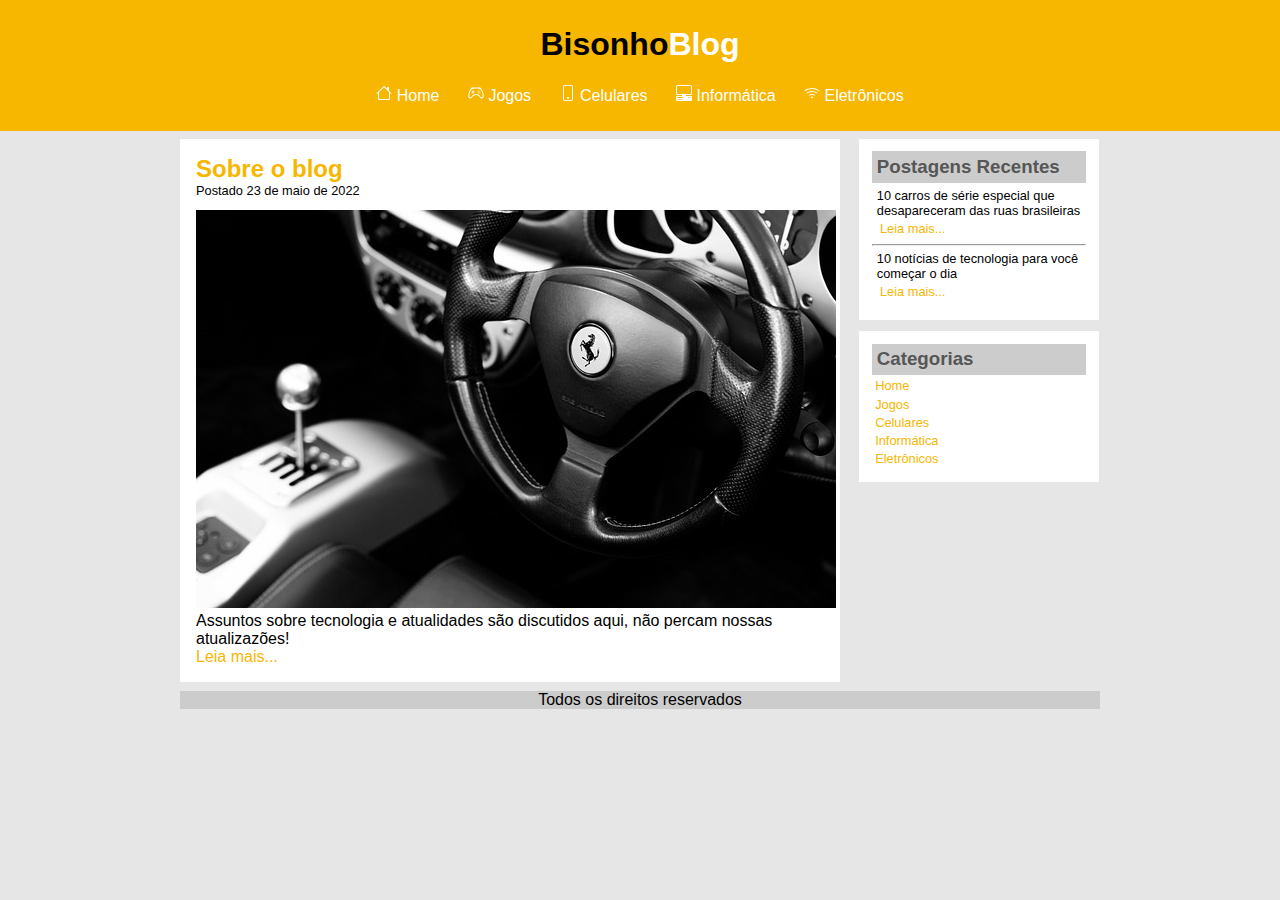
<file: index.html>
<!DOCTYPE html>
<html lang="en">
<head>
    <meta charset="UTF-8">
    <meta http-equiv="X-UA-Compatible" content="IE=edge">
    <meta name="viewport" content="width=device-width, initial-scale=1.0">
    <link rel="stylesheet" href="./css/style.css">
    <title>BisonhoBlog</title>
</head>
<body>
    <!-- CABEÇALHO DO SITE -->
    <header id="area-cabecalho">
        <div id="area-logo">
            <h1 class="logo">Bisonho<span class="logo-branco">Blog</span> </h1>
        </div>
        <!-- NAVEGAÇÃO DO MENU CABEÇALHO -->
  <nav id="area-menu">
    <a href="./index.html"> <svg xmlns="http://www.w3.org/2000/svg" width="16" height="16" fill="currentColor" class="bi bi-house" viewBox="0 0 16 16">
        <path d="M8.707 1.5a1 1 0 0 0-1.414 0L.646 8.146a.5.5 0 0 0 .708.708L2 8.207V13.5A1.5 1.5 0 0 0 3.5 15h9a1.5 1.5 0 0 0 1.5-1.5V8.207l.646.647a.5.5 0 0 0 .708-.708L13 5.793V2.5a.5.5 0 0 0-.5-.5h-1a.5.5 0 0 0-.5.5v1.293L8.707 1.5ZM13 7.207V13.5a.5.5 0 0 1-.5.5h-9a.5.5 0 0 1-.5-.5V7.207l5-5 5 5Z"/>
      </svg> Home
    </a>
    <a href="./jogos.html"> <svg xmlns="http://www.w3.org/2000/svg" width="16" height="16" fill="currentColor" class="bi bi-controller" viewBox="0 0 16 16">
        <path d="M11.5 6.027a.5.5 0 1 1-1 0 .5.5 0 0 1 1 0zm-1.5 1.5a.5.5 0 1 0 0-1 .5.5 0 0 0 0 1zm2.5-.5a.5.5 0 1 1-1 0 .5.5 0 0 1 1 0zm-1.5 1.5a.5.5 0 1 0 0-1 .5.5 0 0 0 0 1zm-6.5-3h1v1h1v1h-1v1h-1v-1h-1v-1h1v-1z"/>
        <path d="M3.051 3.26a.5.5 0 0 1 .354-.613l1.932-.518a.5.5 0 0 1 .62.39c.655-.079 1.35-.117 2.043-.117.72 0 1.443.041 2.12.126a.5.5 0 0 1 .622-.399l1.932.518a.5.5 0 0 1 .306.729c.14.09.266.19.373.297.408.408.78 1.05 1.095 1.772.32.733.599 1.591.805 2.466.206.875.34 1.78.364 2.606.024.816-.059 1.602-.328 2.21a1.42 1.42 0 0 1-1.445.83c-.636-.067-1.115-.394-1.513-.773-.245-.232-.496-.526-.739-.808-.126-.148-.25-.292-.368-.423-.728-.804-1.597-1.527-3.224-1.527-1.627 0-2.496.723-3.224 1.527-.119.131-.242.275-.368.423-.243.282-.494.575-.739.808-.398.38-.877.706-1.513.773a1.42 1.42 0 0 1-1.445-.83c-.27-.608-.352-1.395-.329-2.21.024-.826.16-1.73.365-2.606.206-.875.486-1.733.805-2.466.315-.722.687-1.364 1.094-1.772a2.34 2.34 0 0 1 .433-.335.504.504 0 0 1-.028-.079zm2.036.412c-.877.185-1.469.443-1.733.708-.276.276-.587.783-.885 1.465a13.748 13.748 0 0 0-.748 2.295 12.351 12.351 0 0 0-.339 2.406c-.022.755.062 1.368.243 1.776a.42.42 0 0 0 .426.24c.327-.034.61-.199.929-.502.212-.202.4-.423.615-.674.133-.156.276-.323.44-.504C4.861 9.969 5.978 9.027 8 9.027s3.139.942 3.965 1.855c.164.181.307.348.44.504.214.251.403.472.615.674.318.303.601.468.929.503a.42.42 0 0 0 .426-.241c.18-.408.265-1.02.243-1.776a12.354 12.354 0 0 0-.339-2.406 13.753 13.753 0 0 0-.748-2.295c-.298-.682-.61-1.19-.885-1.465-.264-.265-.856-.523-1.733-.708-.85-.179-1.877-.27-2.913-.27-1.036 0-2.063.091-2.913.27z"/>
      </svg> Jogos
    </a>
    <a href="./celulares.html"> <svg xmlns="http://www.w3.org/2000/svg" width="16" height="16" fill="currentColor" class="bi bi-phone" viewBox="0 0 16 16">
        <path d="M11 1a1 1 0 0 1 1 1v12a1 1 0 0 1-1 1H5a1 1 0 0 1-1-1V2a1 1 0 0 1 1-1h6zM5 0a2 2 0 0 0-2 2v12a2 2 0 0 0 2 2h6a2 2 0 0 0 2-2V2a2 2 0 0 0-2-2H5z"/>
        <path d="M8 14a1 1 0 1 0 0-2 1 1 0 0 0 0 2z"/>
      </svg> Celulares
    </a>
    <a href="./informatica.html"> <svg xmlns="http://www.w3.org/2000/svg" width="16" height="16" fill="currentColor" class="bi bi-pc-display-horizontal" viewBox="0 0 16 16">
        <path d="M1.5 0A1.5 1.5 0 0 0 0 1.5v7A1.5 1.5 0 0 0 1.5 10H6v1H1a1 1 0 0 0-1 1v3a1 1 0 0 0 1 1h14a1 1 0 0 0 1-1v-3a1 1 0 0 0-1-1h-5v-1h4.5A1.5 1.5 0 0 0 16 8.5v-7A1.5 1.5 0 0 0 14.5 0h-13Zm0 1h13a.5.5 0 0 1 .5.5v7a.5.5 0 0 1-.5.5h-13a.5.5 0 0 1-.5-.5v-7a.5.5 0 0 1 .5-.5ZM12 12.5a.5.5 0 1 1 1 0 .5.5 0 0 1-1 0Zm2 0a.5.5 0 1 1 1 0 .5.5 0 0 1-1 0ZM1.5 12h5a.5.5 0 0 1 0 1h-5a.5.5 0 0 1 0-1ZM1 14.25a.25.25 0 0 1 .25-.25h5.5a.25.25 0 1 1 0 .5h-5.5a.25.25 0 0 1-.25-.25Z"/>
      </svg> Informática
    </a>
    <a href="./eletronicos.html"> <svg xmlns="http://www.w3.org/2000/svg" width="16" height="16" fill="currentColor" class="bi bi-wifi" viewBox="0 0 16 16">
        <path d="M15.384 6.115a.485.485 0 0 0-.047-.736A12.444 12.444 0 0 0 8 3C5.259 3 2.723 3.882.663 5.379a.485.485 0 0 0-.048.736.518.518 0 0 0 .668.05A11.448 11.448 0 0 1 8 4c2.507 0 4.827.802 6.716 2.164.205.148.49.13.668-.049z"/>
        <path d="M13.229 8.271a.482.482 0 0 0-.063-.745A9.455 9.455 0 0 0 8 6c-1.905 0-3.68.56-5.166 1.526a.48.48 0 0 0-.063.745.525.525 0 0 0 .652.065A8.46 8.46 0 0 1 8 7a8.46 8.46 0 0 1 4.576 1.336c.206.132.48.108.653-.065zm-2.183 2.183c.226-.226.185-.605-.1-.75A6.473 6.473 0 0 0 8 9c-1.06 0-2.062.254-2.946.704-.285.145-.326.524-.1.75l.015.015c.16.16.407.19.611.09A5.478 5.478 0 0 1 8 10c.868 0 1.69.201 2.42.56.203.1.45.07.61-.091l.016-.015zM9.06 12.44c.196-.196.198-.52-.04-.66A1.99 1.99 0 0 0 8 11.5a1.99 1.99 0 0 0-1.02.28c-.238.14-.236.464-.04.66l.706.706a.5.5 0 0 0 .707 0l.707-.707z"/>
      </svg> Eletrônicos
    </a>
</nav>
    </header>
    <!-- CAIXA DO MENU PRINCIPAL -->
    <main id="area-principal">
        <section id="area-postagens">
            <article class="postagem">
                <h2 class="postagem-titulo">Sobre o blog</h2>
                <span class="postagem-data">Postado 23 de maio de 2022</span>
                <img src="./img/imagem5.jpg" alt="" class="postagem-imagem">
                <p>Assuntos sobre tecnologia e atualidades são discutidos aqui, não percam nossas atualizazões!</p>
                     <a href="https://www.techtudo.com.br/informatica/">Leia mais...</a>
            </article>
        </section>
        <!-- ASIDE - PARTE LATERAL  -->
        <aside id= "area-lateral">
            <!-- INÍCIO DO 1º ARTICLE -->
            <article class="conteudo-lateral">
                <!-- SUBTITULO CAIXA LATERAL -->
                <h3 class="conteudo-lateral-titulo">Postagens Recentes</h3>
                <!-- CAIXA DE CONTEUDO LATERAL -->
                <div class="texto-postagem-lateral">
                    <p>10 carros de série especial que desapareceram das ruas brasileiras</p>
                         <a href="https://quatrorodas.abril.com.br/noticias/10-carros-de-serie-especial-que-desapareceram-das-ruas-brasileiras/">Leia mais...</a>
                </div>
                <!-- LINHA HORIZONTAL -->
                <hr>
                <!-- SEGUNDA CAIXA DE CONTEUDO LATERAL -->
                <div class="texto-postagem-lateral">
                    <p>10 notícias de tecnologia para você começar o dia</p>
                         <a href="https://www.tecmundo.com.br/internet/254230-10-noticias-tecnologia-voce-comecar-dia-11-11.htm">Leia mais...</a>
            </article>
            <!-- FIM DO 1º ARTICLE -->

            <!-- INÍCIO DO 2º ARTICLE -->
        <article class="conteudo-lateral">
            <h3 class="conteudo-lateral-titulo">Categorias</h3>
            <nav class="navegacao-lateral">
                <a href="./index.html"> Home</a>
                <a href="./jogos.html">Jogos</a>
                <a href="./celulares.html">Celulares</a>
                <a href="./informatica.html">Informática</a>
                <a href="./eletronicos.html">Eletrônicos</a>
            </nav> 
        </article>
        <!-- FIM DO 2º ARTICLE -->

        </aside>
        <!-- FIM DO ASIDE - PARTE LATERAL -->

    </main>
    <!-- FIM DO MAIN -->

    <!-- INÍCIO DO FOOTER -->
    <footer>
        <p>Todos os direitos reservados</p>
    </footer>
    <!-- FIM DO FOOTER -->

</body>
<!-- FIM DO BODY -->
</html>
<!-- FIM DO HTML RAIZ -->
</file>
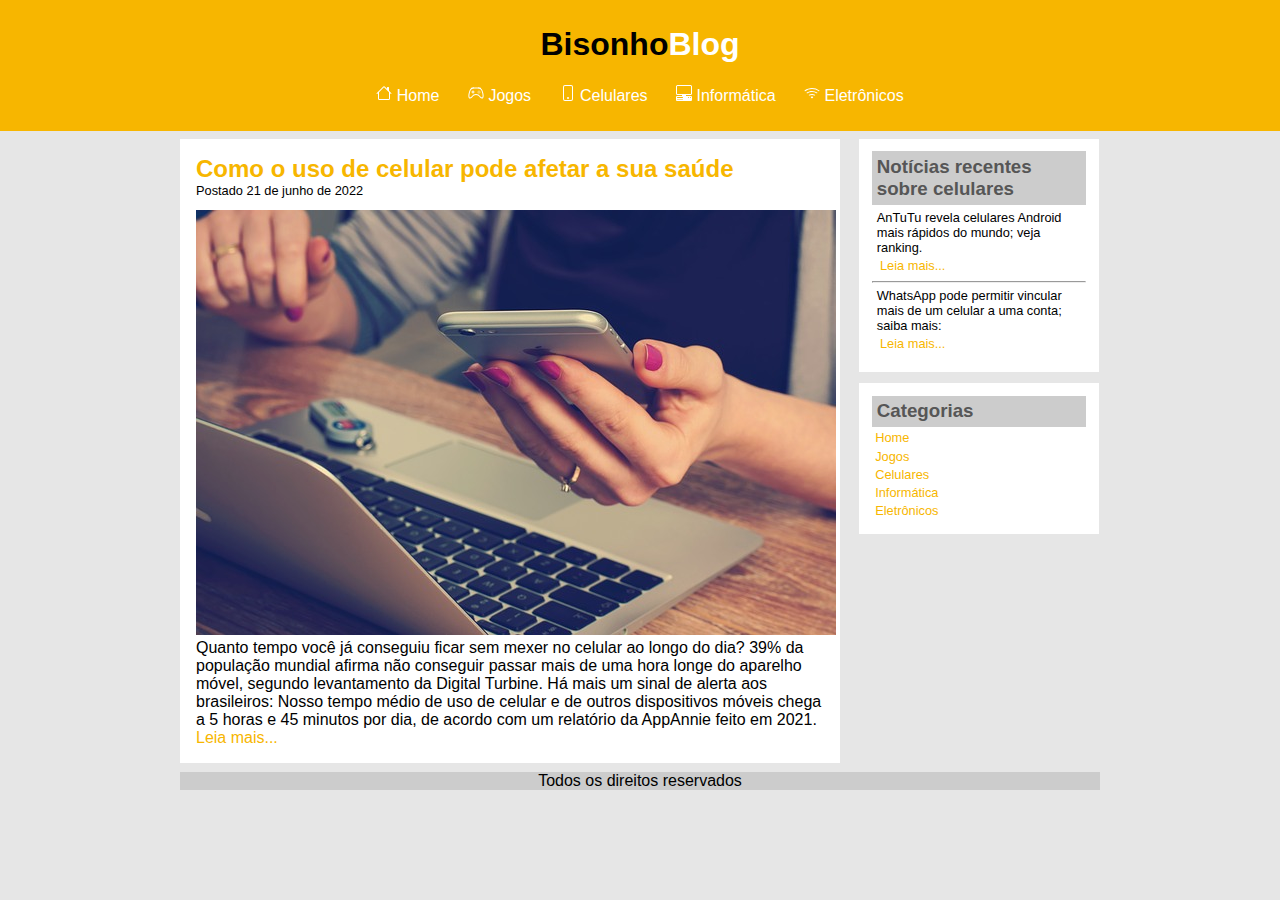
<file: celulares.html>
<!DOCTYPE html>
<html lang="en">
<head>
    <meta charset="UTF-8">
    <meta http-equiv="X-UA-Compatible" content="IE=edge">
    <meta name="viewport" content="width=device-width, initial-scale=1.0">
    <link rel="stylesheet" href="./css/style.css">
    <title>BisonhoBlog-Celulares</title>
</head>
<body>
    <!-- CABEÇALHO DO SITE -->
    <header id="area-cabecalho">
        <div id="area-logo">
            <h1 class="logo">Bisonho<span class="logo-branco">Blog</span> </h1>
        </div>
        <!-- NAVEGAÇÃO DO MENU CABEÇALHO -->
  <nav id="area-menu">
    <a href="./index.html"> <svg xmlns="http://www.w3.org/2000/svg" width="16" height="16" fill="currentColor" class="bi bi-house" viewBox="0 0 16 16">
        <path d="M8.707 1.5a1 1 0 0 0-1.414 0L.646 8.146a.5.5 0 0 0 .708.708L2 8.207V13.5A1.5 1.5 0 0 0 3.5 15h9a1.5 1.5 0 0 0 1.5-1.5V8.207l.646.647a.5.5 0 0 0 .708-.708L13 5.793V2.5a.5.5 0 0 0-.5-.5h-1a.5.5 0 0 0-.5.5v1.293L8.707 1.5ZM13 7.207V13.5a.5.5 0 0 1-.5.5h-9a.5.5 0 0 1-.5-.5V7.207l5-5 5 5Z"/>
      </svg> Home
    </a>
    <a href="./jogos.html"> <svg xmlns="http://www.w3.org/2000/svg" width="16" height="16" fill="currentColor" class="bi bi-controller" viewBox="0 0 16 16">
        <path d="M11.5 6.027a.5.5 0 1 1-1 0 .5.5 0 0 1 1 0zm-1.5 1.5a.5.5 0 1 0 0-1 .5.5 0 0 0 0 1zm2.5-.5a.5.5 0 1 1-1 0 .5.5 0 0 1 1 0zm-1.5 1.5a.5.5 0 1 0 0-1 .5.5 0 0 0 0 1zm-6.5-3h1v1h1v1h-1v1h-1v-1h-1v-1h1v-1z"/>
        <path d="M3.051 3.26a.5.5 0 0 1 .354-.613l1.932-.518a.5.5 0 0 1 .62.39c.655-.079 1.35-.117 2.043-.117.72 0 1.443.041 2.12.126a.5.5 0 0 1 .622-.399l1.932.518a.5.5 0 0 1 .306.729c.14.09.266.19.373.297.408.408.78 1.05 1.095 1.772.32.733.599 1.591.805 2.466.206.875.34 1.78.364 2.606.024.816-.059 1.602-.328 2.21a1.42 1.42 0 0 1-1.445.83c-.636-.067-1.115-.394-1.513-.773-.245-.232-.496-.526-.739-.808-.126-.148-.25-.292-.368-.423-.728-.804-1.597-1.527-3.224-1.527-1.627 0-2.496.723-3.224 1.527-.119.131-.242.275-.368.423-.243.282-.494.575-.739.808-.398.38-.877.706-1.513.773a1.42 1.42 0 0 1-1.445-.83c-.27-.608-.352-1.395-.329-2.21.024-.826.16-1.73.365-2.606.206-.875.486-1.733.805-2.466.315-.722.687-1.364 1.094-1.772a2.34 2.34 0 0 1 .433-.335.504.504 0 0 1-.028-.079zm2.036.412c-.877.185-1.469.443-1.733.708-.276.276-.587.783-.885 1.465a13.748 13.748 0 0 0-.748 2.295 12.351 12.351 0 0 0-.339 2.406c-.022.755.062 1.368.243 1.776a.42.42 0 0 0 .426.24c.327-.034.61-.199.929-.502.212-.202.4-.423.615-.674.133-.156.276-.323.44-.504C4.861 9.969 5.978 9.027 8 9.027s3.139.942 3.965 1.855c.164.181.307.348.44.504.214.251.403.472.615.674.318.303.601.468.929.503a.42.42 0 0 0 .426-.241c.18-.408.265-1.02.243-1.776a12.354 12.354 0 0 0-.339-2.406 13.753 13.753 0 0 0-.748-2.295c-.298-.682-.61-1.19-.885-1.465-.264-.265-.856-.523-1.733-.708-.85-.179-1.877-.27-2.913-.27-1.036 0-2.063.091-2.913.27z"/>
      </svg> Jogos
    </a>
    <a href="./celulares.html"> <svg xmlns="http://www.w3.org/2000/svg" width="16" height="16" fill="currentColor" class="bi bi-phone" viewBox="0 0 16 16">
        <path d="M11 1a1 1 0 0 1 1 1v12a1 1 0 0 1-1 1H5a1 1 0 0 1-1-1V2a1 1 0 0 1 1-1h6zM5 0a2 2 0 0 0-2 2v12a2 2 0 0 0 2 2h6a2 2 0 0 0 2-2V2a2 2 0 0 0-2-2H5z"/>
        <path d="M8 14a1 1 0 1 0 0-2 1 1 0 0 0 0 2z"/>
      </svg> Celulares
    </a>
    <a href="./informatica.html"> <svg xmlns="http://www.w3.org/2000/svg" width="16" height="16" fill="currentColor" class="bi bi-pc-display-horizontal" viewBox="0 0 16 16">
        <path d="M1.5 0A1.5 1.5 0 0 0 0 1.5v7A1.5 1.5 0 0 0 1.5 10H6v1H1a1 1 0 0 0-1 1v3a1 1 0 0 0 1 1h14a1 1 0 0 0 1-1v-3a1 1 0 0 0-1-1h-5v-1h4.5A1.5 1.5 0 0 0 16 8.5v-7A1.5 1.5 0 0 0 14.5 0h-13Zm0 1h13a.5.5 0 0 1 .5.5v7a.5.5 0 0 1-.5.5h-13a.5.5 0 0 1-.5-.5v-7a.5.5 0 0 1 .5-.5ZM12 12.5a.5.5 0 1 1 1 0 .5.5 0 0 1-1 0Zm2 0a.5.5 0 1 1 1 0 .5.5 0 0 1-1 0ZM1.5 12h5a.5.5 0 0 1 0 1h-5a.5.5 0 0 1 0-1ZM1 14.25a.25.25 0 0 1 .25-.25h5.5a.25.25 0 1 1 0 .5h-5.5a.25.25 0 0 1-.25-.25Z"/>
      </svg> Informática
    </a>
    <a href="./eletronicos.html"> <svg xmlns="http://www.w3.org/2000/svg" width="16" height="16" fill="currentColor" class="bi bi-wifi" viewBox="0 0 16 16">
        <path d="M15.384 6.115a.485.485 0 0 0-.047-.736A12.444 12.444 0 0 0 8 3C5.259 3 2.723 3.882.663 5.379a.485.485 0 0 0-.048.736.518.518 0 0 0 .668.05A11.448 11.448 0 0 1 8 4c2.507 0 4.827.802 6.716 2.164.205.148.49.13.668-.049z"/>
        <path d="M13.229 8.271a.482.482 0 0 0-.063-.745A9.455 9.455 0 0 0 8 6c-1.905 0-3.68.56-5.166 1.526a.48.48 0 0 0-.063.745.525.525 0 0 0 .652.065A8.46 8.46 0 0 1 8 7a8.46 8.46 0 0 1 4.576 1.336c.206.132.48.108.653-.065zm-2.183 2.183c.226-.226.185-.605-.1-.75A6.473 6.473 0 0 0 8 9c-1.06 0-2.062.254-2.946.704-.285.145-.326.524-.1.75l.015.015c.16.16.407.19.611.09A5.478 5.478 0 0 1 8 10c.868 0 1.69.201 2.42.56.203.1.45.07.61-.091l.016-.015zM9.06 12.44c.196-.196.198-.52-.04-.66A1.99 1.99 0 0 0 8 11.5a1.99 1.99 0 0 0-1.02.28c-.238.14-.236.464-.04.66l.706.706a.5.5 0 0 0 .707 0l.707-.707z"/>
      </svg> Eletrônicos
    </a>
</nav>
    </header>
    <!-- CAIXA DO MENU PRINCIPAL -->
    <main id="area-principal">
        <section id="area-postagens">
            <article class="postagem">
                <h2 class="postagem-titulo">Como o uso de celular pode afetar a sua saúde</h2>
                <span class="postagem-data">Postado 21 de junho de 2022</span>
                <img src="./img/imagem4.jpg" alt="" class="postagem-imagem">
                <p>Quanto tempo você já conseguiu ficar sem mexer no celular ao longo do dia? 39% da
                     população mundial afirma não conseguir passar mais de uma hora longe do aparelho móvel,
                      segundo levantamento da Digital Turbine. Há mais um sinal de alerta aos brasileiros:
                       Nosso tempo médio de uso de celular e de outros dispositivos móveis chega a 5 horas
                        e 45 minutos por dia, de acordo com um relatório da AppAnnie feito em 2021.</p>
                     <a href="https://www.terra.com.br/vida-e-estilo/saude/como-o-uso-de-celular-pode-afetar-a-sua-saude,9950ba16cb963935381e0dddb933c0e7o7po5izm.html#:~:text=O%20uso%20excessivo%20de%20celulares,miopia%20e%20at%C3%A9%20cegueira%20tempor%C3%A1ria.">Leia mais...</a>
            </article>
        </section>
        <!-- ASIDE - PARTE LATERAL  -->
        <aside id= "area-lateral">
            <!-- INÍCIO DO 1º ARTICLE -->
            <article class="conteudo-lateral">
                <!-- SUBTITULO CAIXA LATERAL -->
                <h3 class="conteudo-lateral-titulo">Notícias recentes sobre celulares</h3>
                <!-- CAIXA DE CONTEUDO LATERAL -->
                <div class="texto-postagem-lateral">
                    <p>AnTuTu revela celulares Android mais rápidos do mundo; veja ranking.</p>
                         <a href="https://www.techtudo.com.br/noticias/2022/11/antutu-revela-celulares-android-mais-rapidos-do-mundo-veja-ranking.ghtml">Leia mais...</a>
                </div>
                <!-- LINHA HORIZONTAL -->
                <hr>
                <!-- SEGUNDA CAIXA DE CONTEUDO LATERAL -->
                <div class="texto-postagem-lateral">
                    <p>WhatsApp pode permitir vincular mais de um celular a uma conta; saiba mais:</p>
                         <a href="https://www.techtudo.com.br/noticias/2022/11/whatsapp-pode-permitir-vincular-mais-de-um-celular-a-uma-conta-saiba.ghtml">Leia mais...</a>
            </article>
            <!-- FIM DO 1º ARTICLE -->

            <!-- INÍCIO DO 2º ARTICLE -->
        <article class="conteudo-lateral">
            <h3 class="conteudo-lateral-titulo">Categorias</h3>
            <nav class="navegacao-lateral">
                <a href="./index.html"> Home</a>
                <a href="./jogos.html">Jogos</a>
                <a href="./celulares.html">Celulares</a>
                <a href="./informatica.html">Informática</a>
                <a href="./eletronicos.html">Eletrônicos</a>
            </nav> 
        </article>
        <!-- FIM DO 2º ARTICLE -->

        </aside>
        <!-- FIM DO ASIDE - PARTE LATERAL -->

    </main>
    <!-- FIM DO MAIN -->

    <!-- INÍCIO DO FOOTER -->
    <footer>
        <p>Todos os direitos reservados</p>
    </footer>
    <!-- FIM DO FOOTER -->

</body>
<!-- FIM DO BODY -->
</html>
<!-- FIM DO HTML RAIZ -->
</file>
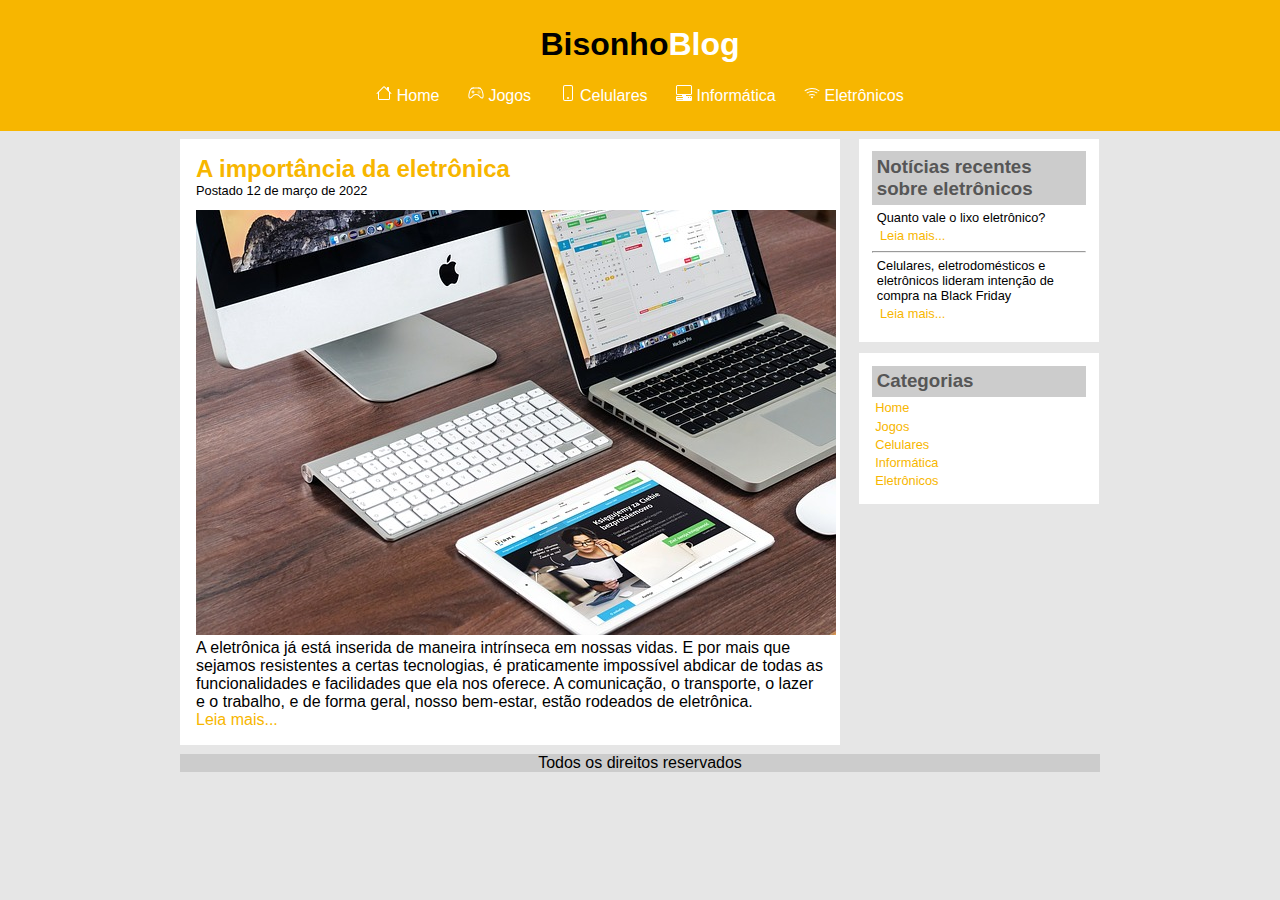
<file: eletronicos.html>
<!DOCTYPE html>
<html lang="en">
<head>
    <meta charset="UTF-8">
    <meta http-equiv="X-UA-Compatible" content="IE=edge">
    <meta name="viewport" content="width=device-width, initial-scale=1.0">
    <link rel="stylesheet" href="./css/style.css">
    <title>BisonhoBlog-Eletrônicos</title>
</head>
<body>
    <!-- CABEÇALHO DO SITE -->
    <header id="area-cabecalho">
        <div id="area-logo">
            <h1 class="logo">Bisonho<span class="logo-branco">Blog</span> </h1>
        </div>
        <!-- NAVEGAÇÃO DO MENU CABEÇALHO -->
  <nav id="area-menu">
    <a href="./index.html"> <svg xmlns="http://www.w3.org/2000/svg" width="16" height="16" fill="currentColor" class="bi bi-house" viewBox="0 0 16 16">
        <path d="M8.707 1.5a1 1 0 0 0-1.414 0L.646 8.146a.5.5 0 0 0 .708.708L2 8.207V13.5A1.5 1.5 0 0 0 3.5 15h9a1.5 1.5 0 0 0 1.5-1.5V8.207l.646.647a.5.5 0 0 0 .708-.708L13 5.793V2.5a.5.5 0 0 0-.5-.5h-1a.5.5 0 0 0-.5.5v1.293L8.707 1.5ZM13 7.207V13.5a.5.5 0 0 1-.5.5h-9a.5.5 0 0 1-.5-.5V7.207l5-5 5 5Z"/>
      </svg> Home
    </a>
    <a href="./jogos.html"> <svg xmlns="http://www.w3.org/2000/svg" width="16" height="16" fill="currentColor" class="bi bi-controller" viewBox="0 0 16 16">
        <path d="M11.5 6.027a.5.5 0 1 1-1 0 .5.5 0 0 1 1 0zm-1.5 1.5a.5.5 0 1 0 0-1 .5.5 0 0 0 0 1zm2.5-.5a.5.5 0 1 1-1 0 .5.5 0 0 1 1 0zm-1.5 1.5a.5.5 0 1 0 0-1 .5.5 0 0 0 0 1zm-6.5-3h1v1h1v1h-1v1h-1v-1h-1v-1h1v-1z"/>
        <path d="M3.051 3.26a.5.5 0 0 1 .354-.613l1.932-.518a.5.5 0 0 1 .62.39c.655-.079 1.35-.117 2.043-.117.72 0 1.443.041 2.12.126a.5.5 0 0 1 .622-.399l1.932.518a.5.5 0 0 1 .306.729c.14.09.266.19.373.297.408.408.78 1.05 1.095 1.772.32.733.599 1.591.805 2.466.206.875.34 1.78.364 2.606.024.816-.059 1.602-.328 2.21a1.42 1.42 0 0 1-1.445.83c-.636-.067-1.115-.394-1.513-.773-.245-.232-.496-.526-.739-.808-.126-.148-.25-.292-.368-.423-.728-.804-1.597-1.527-3.224-1.527-1.627 0-2.496.723-3.224 1.527-.119.131-.242.275-.368.423-.243.282-.494.575-.739.808-.398.38-.877.706-1.513.773a1.42 1.42 0 0 1-1.445-.83c-.27-.608-.352-1.395-.329-2.21.024-.826.16-1.73.365-2.606.206-.875.486-1.733.805-2.466.315-.722.687-1.364 1.094-1.772a2.34 2.34 0 0 1 .433-.335.504.504 0 0 1-.028-.079zm2.036.412c-.877.185-1.469.443-1.733.708-.276.276-.587.783-.885 1.465a13.748 13.748 0 0 0-.748 2.295 12.351 12.351 0 0 0-.339 2.406c-.022.755.062 1.368.243 1.776a.42.42 0 0 0 .426.24c.327-.034.61-.199.929-.502.212-.202.4-.423.615-.674.133-.156.276-.323.44-.504C4.861 9.969 5.978 9.027 8 9.027s3.139.942 3.965 1.855c.164.181.307.348.44.504.214.251.403.472.615.674.318.303.601.468.929.503a.42.42 0 0 0 .426-.241c.18-.408.265-1.02.243-1.776a12.354 12.354 0 0 0-.339-2.406 13.753 13.753 0 0 0-.748-2.295c-.298-.682-.61-1.19-.885-1.465-.264-.265-.856-.523-1.733-.708-.85-.179-1.877-.27-2.913-.27-1.036 0-2.063.091-2.913.27z"/>
      </svg> Jogos
    </a>
    <a href="./celulares.html"> <svg xmlns="http://www.w3.org/2000/svg" width="16" height="16" fill="currentColor" class="bi bi-phone" viewBox="0 0 16 16">
        <path d="M11 1a1 1 0 0 1 1 1v12a1 1 0 0 1-1 1H5a1 1 0 0 1-1-1V2a1 1 0 0 1 1-1h6zM5 0a2 2 0 0 0-2 2v12a2 2 0 0 0 2 2h6a2 2 0 0 0 2-2V2a2 2 0 0 0-2-2H5z"/>
        <path d="M8 14a1 1 0 1 0 0-2 1 1 0 0 0 0 2z"/>
      </svg> Celulares
    </a>
    <a href="./informatica.html"> <svg xmlns="http://www.w3.org/2000/svg" width="16" height="16" fill="currentColor" class="bi bi-pc-display-horizontal" viewBox="0 0 16 16">
        <path d="M1.5 0A1.5 1.5 0 0 0 0 1.5v7A1.5 1.5 0 0 0 1.5 10H6v1H1a1 1 0 0 0-1 1v3a1 1 0 0 0 1 1h14a1 1 0 0 0 1-1v-3a1 1 0 0 0-1-1h-5v-1h4.5A1.5 1.5 0 0 0 16 8.5v-7A1.5 1.5 0 0 0 14.5 0h-13Zm0 1h13a.5.5 0 0 1 .5.5v7a.5.5 0 0 1-.5.5h-13a.5.5 0 0 1-.5-.5v-7a.5.5 0 0 1 .5-.5ZM12 12.5a.5.5 0 1 1 1 0 .5.5 0 0 1-1 0Zm2 0a.5.5 0 1 1 1 0 .5.5 0 0 1-1 0ZM1.5 12h5a.5.5 0 0 1 0 1h-5a.5.5 0 0 1 0-1ZM1 14.25a.25.25 0 0 1 .25-.25h5.5a.25.25 0 1 1 0 .5h-5.5a.25.25 0 0 1-.25-.25Z"/>
      </svg> Informática
    </a>
    <a href="./eletronicos.html"> <svg xmlns="http://www.w3.org/2000/svg" width="16" height="16" fill="currentColor" class="bi bi-wifi" viewBox="0 0 16 16">
        <path d="M15.384 6.115a.485.485 0 0 0-.047-.736A12.444 12.444 0 0 0 8 3C5.259 3 2.723 3.882.663 5.379a.485.485 0 0 0-.048.736.518.518 0 0 0 .668.05A11.448 11.448 0 0 1 8 4c2.507 0 4.827.802 6.716 2.164.205.148.49.13.668-.049z"/>
        <path d="M13.229 8.271a.482.482 0 0 0-.063-.745A9.455 9.455 0 0 0 8 6c-1.905 0-3.68.56-5.166 1.526a.48.48 0 0 0-.063.745.525.525 0 0 0 .652.065A8.46 8.46 0 0 1 8 7a8.46 8.46 0 0 1 4.576 1.336c.206.132.48.108.653-.065zm-2.183 2.183c.226-.226.185-.605-.1-.75A6.473 6.473 0 0 0 8 9c-1.06 0-2.062.254-2.946.704-.285.145-.326.524-.1.75l.015.015c.16.16.407.19.611.09A5.478 5.478 0 0 1 8 10c.868 0 1.69.201 2.42.56.203.1.45.07.61-.091l.016-.015zM9.06 12.44c.196-.196.198-.52-.04-.66A1.99 1.99 0 0 0 8 11.5a1.99 1.99 0 0 0-1.02.28c-.238.14-.236.464-.04.66l.706.706a.5.5 0 0 0 .707 0l.707-.707z"/>
      </svg> Eletrônicos
    </a>
</nav>
    </header>
    <!-- CAIXA DO MENU PRINCIPAL -->
    <main id="area-principal">
        <section id="area-postagens">
            <article class="postagem">
                <h2 class="postagem-titulo">A importância da eletrônica</h2>
                <span class="postagem-data">Postado 12 de março de 2022</span>
                <img src="img/imagem2.jpg" alt="" class="postagem-imagem">
                <p>A eletrônica já está inserida de maneira intrínseca em nossas vidas.
                     E por mais que sejamos resistentes a certas tecnologias, é praticamente impossível
                      abdicar de todas as funcionalidades e facilidades que ela nos oferece. A comunicação,
                       o transporte, o lazer e o trabalho, e de forma geral, nosso bem-estar, estão rodeados
                        de eletrônica.</p>
                     <a href="https://eletronicasa.com.br/eletronica-no-seu-dia-a-dia/#:~:text=A%20import%C3%A2ncia%20da%20eletr%C3%B4nica&text=A%20comunica%C3%A7%C3%A3o%2C%20o%20transporte%2C%20o,dia%20mais%20%C3%A0s%20suas%20solu%C3%A7%C3%B5es.">Leia mais...</a>
            </article>
        </section>
        <!-- ASIDE - PARTE LATERAL  -->
        <aside id= "area-lateral">
            <!-- INÍCIO DO 1º ARTICLE -->
            <article class="conteudo-lateral">
                <!-- SUBTITULO CAIXA LATERAL -->
                <h3 class="conteudo-lateral-titulo">Notícias recentes sobre eletrônicos</h3>
                <!-- CAIXA DE CONTEUDO LATERAL -->
                <div class="texto-postagem-lateral">
                    <p>Quanto vale o lixo eletrônico?</p>
                         <a href="https://noticias.portaldaindustria.com.br/noticias/sustentabilidade/quanto-vale-o-lixo-eletronico/">Leia mais...</a>
                </div>
                <!-- LINHA HORIZONTAL -->
                <hr>
                <!-- SEGUNDA CAIXA DE CONTEUDO LATERAL -->
                <div class="texto-postagem-lateral">
                    <p>Celulares, eletrodomésticos e eletrônicos lideram intenção de compra na Black Friday</p>
                         <a href="https://noticias.r7.com/economia/celulares-eletrodomesticos-e-eletronicos-lideram-intencao-de-compra-na-black-friday-08112022">Leia mais...</a>
            </article>
            <!-- FIM DO 1º ARTICLE -->

            <!-- INÍCIO DO 2º ARTICLE -->
        <article class="conteudo-lateral">
            <h3 class="conteudo-lateral-titulo">Categorias</h3>
            <nav class="navegacao-lateral">
                <a href="./index.html"> Home</a>
                <a href="./jogos.html">Jogos</a>
                <a href="./celulares.html">Celulares</a>
                <a href="./informatica.html">Informática</a>
                <a href="./eletronicos.html">Eletrônicos</a>
            </nav> 
        </article>
        <!-- FIM DO 2º ARTICLE -->

        </aside>
        <!-- FIM DO ASIDE - PARTE LATERAL -->

    </main>
    <!-- FIM DO MAIN -->

    <!-- INÍCIO DO FOOTER -->
    <footer>
        <p>Todos os direitos reservados</p>
    </footer>
    <!-- FIM DO FOOTER -->

</body>
<!-- FIM DO BODY -->
</html>
<!-- FIM DO HTML RAIZ -->
</file>
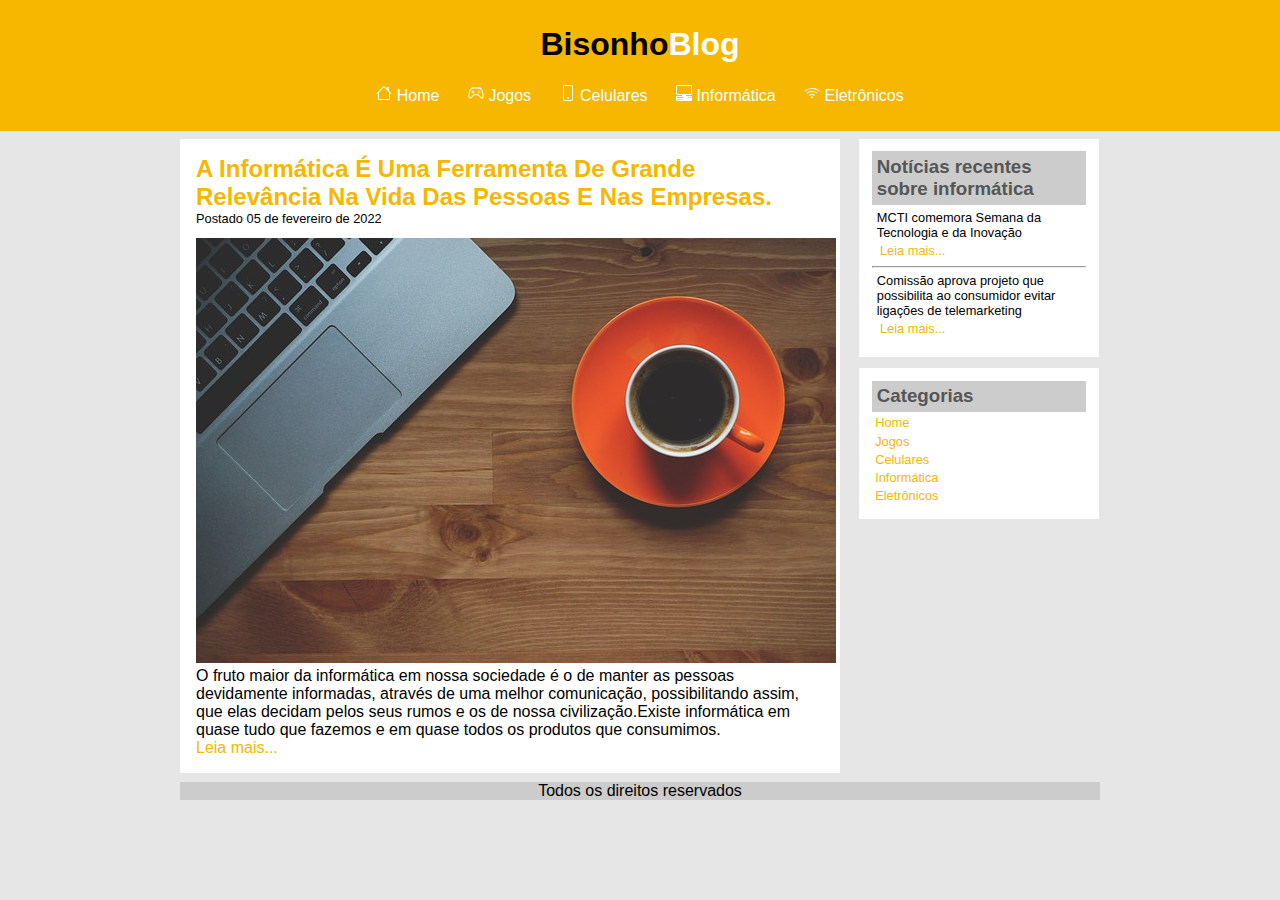
<file: informatica.html>
<!DOCTYPE html>
<html lang="en">
<head>
    <meta charset="UTF-8">
    <meta http-equiv="X-UA-Compatible" content="IE=edge">
    <meta name="viewport" content="width=device-width, initial-scale=1.0">
    <link rel="stylesheet" href="./css/style.css">
    <title>BisonhoBlog-Informática</title>
</head>
<body>
    <!-- CABEÇALHO DO SITE -->
    <header id="area-cabecalho">
        <div id="area-logo">
            <h1 class="logo">Bisonho<span class="logo-branco">Blog</span> </h1>
        </div>
        <!-- NAVEGAÇÃO DO MENU CABEÇALHO -->
  <nav id="area-menu">
    <a href="./index.html"> <svg xmlns="http://www.w3.org/2000/svg" width="16" height="16" fill="currentColor" class="bi bi-house" viewBox="0 0 16 16">
        <path d="M8.707 1.5a1 1 0 0 0-1.414 0L.646 8.146a.5.5 0 0 0 .708.708L2 8.207V13.5A1.5 1.5 0 0 0 3.5 15h9a1.5 1.5 0 0 0 1.5-1.5V8.207l.646.647a.5.5 0 0 0 .708-.708L13 5.793V2.5a.5.5 0 0 0-.5-.5h-1a.5.5 0 0 0-.5.5v1.293L8.707 1.5ZM13 7.207V13.5a.5.5 0 0 1-.5.5h-9a.5.5 0 0 1-.5-.5V7.207l5-5 5 5Z"/>
      </svg> Home
    </a>
    <a href="./jogos.html"> <svg xmlns="http://www.w3.org/2000/svg" width="16" height="16" fill="currentColor" class="bi bi-controller" viewBox="0 0 16 16">
        <path d="M11.5 6.027a.5.5 0 1 1-1 0 .5.5 0 0 1 1 0zm-1.5 1.5a.5.5 0 1 0 0-1 .5.5 0 0 0 0 1zm2.5-.5a.5.5 0 1 1-1 0 .5.5 0 0 1 1 0zm-1.5 1.5a.5.5 0 1 0 0-1 .5.5 0 0 0 0 1zm-6.5-3h1v1h1v1h-1v1h-1v-1h-1v-1h1v-1z"/>
        <path d="M3.051 3.26a.5.5 0 0 1 .354-.613l1.932-.518a.5.5 0 0 1 .62.39c.655-.079 1.35-.117 2.043-.117.72 0 1.443.041 2.12.126a.5.5 0 0 1 .622-.399l1.932.518a.5.5 0 0 1 .306.729c.14.09.266.19.373.297.408.408.78 1.05 1.095 1.772.32.733.599 1.591.805 2.466.206.875.34 1.78.364 2.606.024.816-.059 1.602-.328 2.21a1.42 1.42 0 0 1-1.445.83c-.636-.067-1.115-.394-1.513-.773-.245-.232-.496-.526-.739-.808-.126-.148-.25-.292-.368-.423-.728-.804-1.597-1.527-3.224-1.527-1.627 0-2.496.723-3.224 1.527-.119.131-.242.275-.368.423-.243.282-.494.575-.739.808-.398.38-.877.706-1.513.773a1.42 1.42 0 0 1-1.445-.83c-.27-.608-.352-1.395-.329-2.21.024-.826.16-1.73.365-2.606.206-.875.486-1.733.805-2.466.315-.722.687-1.364 1.094-1.772a2.34 2.34 0 0 1 .433-.335.504.504 0 0 1-.028-.079zm2.036.412c-.877.185-1.469.443-1.733.708-.276.276-.587.783-.885 1.465a13.748 13.748 0 0 0-.748 2.295 12.351 12.351 0 0 0-.339 2.406c-.022.755.062 1.368.243 1.776a.42.42 0 0 0 .426.24c.327-.034.61-.199.929-.502.212-.202.4-.423.615-.674.133-.156.276-.323.44-.504C4.861 9.969 5.978 9.027 8 9.027s3.139.942 3.965 1.855c.164.181.307.348.44.504.214.251.403.472.615.674.318.303.601.468.929.503a.42.42 0 0 0 .426-.241c.18-.408.265-1.02.243-1.776a12.354 12.354 0 0 0-.339-2.406 13.753 13.753 0 0 0-.748-2.295c-.298-.682-.61-1.19-.885-1.465-.264-.265-.856-.523-1.733-.708-.85-.179-1.877-.27-2.913-.27-1.036 0-2.063.091-2.913.27z"/>
      </svg> Jogos
    </a>
    <a href="./celulares.html"> <svg xmlns="http://www.w3.org/2000/svg" width="16" height="16" fill="currentColor" class="bi bi-phone" viewBox="0 0 16 16">
        <path d="M11 1a1 1 0 0 1 1 1v12a1 1 0 0 1-1 1H5a1 1 0 0 1-1-1V2a1 1 0 0 1 1-1h6zM5 0a2 2 0 0 0-2 2v12a2 2 0 0 0 2 2h6a2 2 0 0 0 2-2V2a2 2 0 0 0-2-2H5z"/>
        <path d="M8 14a1 1 0 1 0 0-2 1 1 0 0 0 0 2z"/>
      </svg> Celulares
    </a>
    <a href="./informatica.html"> <svg xmlns="http://www.w3.org/2000/svg" width="16" height="16" fill="currentColor" class="bi bi-pc-display-horizontal" viewBox="0 0 16 16">
        <path d="M1.5 0A1.5 1.5 0 0 0 0 1.5v7A1.5 1.5 0 0 0 1.5 10H6v1H1a1 1 0 0 0-1 1v3a1 1 0 0 0 1 1h14a1 1 0 0 0 1-1v-3a1 1 0 0 0-1-1h-5v-1h4.5A1.5 1.5 0 0 0 16 8.5v-7A1.5 1.5 0 0 0 14.5 0h-13Zm0 1h13a.5.5 0 0 1 .5.5v7a.5.5 0 0 1-.5.5h-13a.5.5 0 0 1-.5-.5v-7a.5.5 0 0 1 .5-.5ZM12 12.5a.5.5 0 1 1 1 0 .5.5 0 0 1-1 0Zm2 0a.5.5 0 1 1 1 0 .5.5 0 0 1-1 0ZM1.5 12h5a.5.5 0 0 1 0 1h-5a.5.5 0 0 1 0-1ZM1 14.25a.25.25 0 0 1 .25-.25h5.5a.25.25 0 1 1 0 .5h-5.5a.25.25 0 0 1-.25-.25Z"/>
      </svg> Informática
    </a>
    <a href="./eletronicos.html"> <svg xmlns="http://www.w3.org/2000/svg" width="16" height="16" fill="currentColor" class="bi bi-wifi" viewBox="0 0 16 16">
        <path d="M15.384 6.115a.485.485 0 0 0-.047-.736A12.444 12.444 0 0 0 8 3C5.259 3 2.723 3.882.663 5.379a.485.485 0 0 0-.048.736.518.518 0 0 0 .668.05A11.448 11.448 0 0 1 8 4c2.507 0 4.827.802 6.716 2.164.205.148.49.13.668-.049z"/>
        <path d="M13.229 8.271a.482.482 0 0 0-.063-.745A9.455 9.455 0 0 0 8 6c-1.905 0-3.68.56-5.166 1.526a.48.48 0 0 0-.063.745.525.525 0 0 0 .652.065A8.46 8.46 0 0 1 8 7a8.46 8.46 0 0 1 4.576 1.336c.206.132.48.108.653-.065zm-2.183 2.183c.226-.226.185-.605-.1-.75A6.473 6.473 0 0 0 8 9c-1.06 0-2.062.254-2.946.704-.285.145-.326.524-.1.75l.015.015c.16.16.407.19.611.09A5.478 5.478 0 0 1 8 10c.868 0 1.69.201 2.42.56.203.1.45.07.61-.091l.016-.015zM9.06 12.44c.196-.196.198-.52-.04-.66A1.99 1.99 0 0 0 8 11.5a1.99 1.99 0 0 0-1.02.28c-.238.14-.236.464-.04.66l.706.706a.5.5 0 0 0 .707 0l.707-.707z"/>
      </svg> Eletrônicos
    </a>
</nav>
    </header>
    <!-- CAIXA DO MENU PRINCIPAL -->
    <main id="area-principal">
        <section id="area-postagens">
            <article class="postagem">
                <h2 class="postagem-titulo">A Informática É Uma Ferramenta De Grande Relevância Na Vida Das
                     Pessoas E Nas Empresas.</h2>
                <span class="postagem-data">Postado 05 de fevereiro de 2022</span>
                <img src="./img/imagem1.jpg" alt="" class="postagem-imagem">
                <p>O fruto maior da informática em nossa sociedade é o de manter as pessoas devidamente
                     informadas, através de uma melhor comunicação, possibilitando assim, que elas decidam
                      pelos seus rumos e os de nossa civilização.Existe informática em quase tudo que fazemos
                       e em quase todos os produtos que consumimos.</p>
                     <a href="https://elitecursos.com.br/importancia-da-informatica/#:~:text=O%20fruto%20maior%20da%20inform%C3%A1tica,todos%20os%20produtos%20que%20consumimos.">Leia mais...</a>
            </article>
        </section>
        <!-- ASIDE - PARTE LATERAL  -->
        <aside id= "area-lateral">
            <!-- INÍCIO DO 1º ARTICLE -->
            <article class="conteudo-lateral">
                <!-- SUBTITULO CAIXA LATERAL -->
                <h3 class="conteudo-lateral-titulo">Notícias recentes sobre informática</h3>
                <!-- CAIXA DE CONTEUDO LATERAL -->
                <div class="texto-postagem-lateral">
                    <p>MCTI comemora Semana da Tecnologia e da Inovação</p>
                         <a href="https://www.gov.br/mcti/pt-br/acompanhe-o-mcti/noticias/2022/10/mcti-comemora-semana-da-tecnologia-e-da-inovacao">Leia mais...</a>
                </div>
                <!-- LINHA HORIZONTAL -->
                <hr>
                <!-- SEGUNDA CAIXA DE CONTEUDO LATERAL -->
                <div class="texto-postagem-lateral">
                    <p>Comissão aprova projeto que possibilita ao consumidor evitar ligações de telemarketing</p>
                         <a href="https://www.camara.leg.br/noticias/919662-comissao-aprova-projeto-que-possibilita-ao-consumidor-evitar-ligacoes-de-telemarketing/">Leia mais...</a>
            </article>
            <!-- FIM DO 1º ARTICLE -->

            <!-- INÍCIO DO 2º ARTICLE -->
        <article class="conteudo-lateral">
            <h3 class="conteudo-lateral-titulo">Categorias</h3>
            <nav class="navegacao-lateral">
                <a href="./index.html"> Home</a>
                <a href="./jogos.html">Jogos</a>
                <a href="./celulares.html">Celulares</a>
                <a href="./informatica.html">Informática</a>
                <a href="./eletronicos.html">Eletrônicos</a>
            </nav> 
        </article>
        <!-- FIM DO 2º ARTICLE -->

        </aside>
        <!-- FIM DO ASIDE - PARTE LATERAL -->

    </main>
    <!-- FIM DO MAIN -->

    <!-- INÍCIO DO FOOTER -->
    <footer>
        <p>Todos os direitos reservados</p>
    </footer>
    <!-- FIM DO FOOTER -->

</body>
<!-- FIM DO BODY -->
</html>
<!-- FIM DO HTML RAIZ -->
</file>
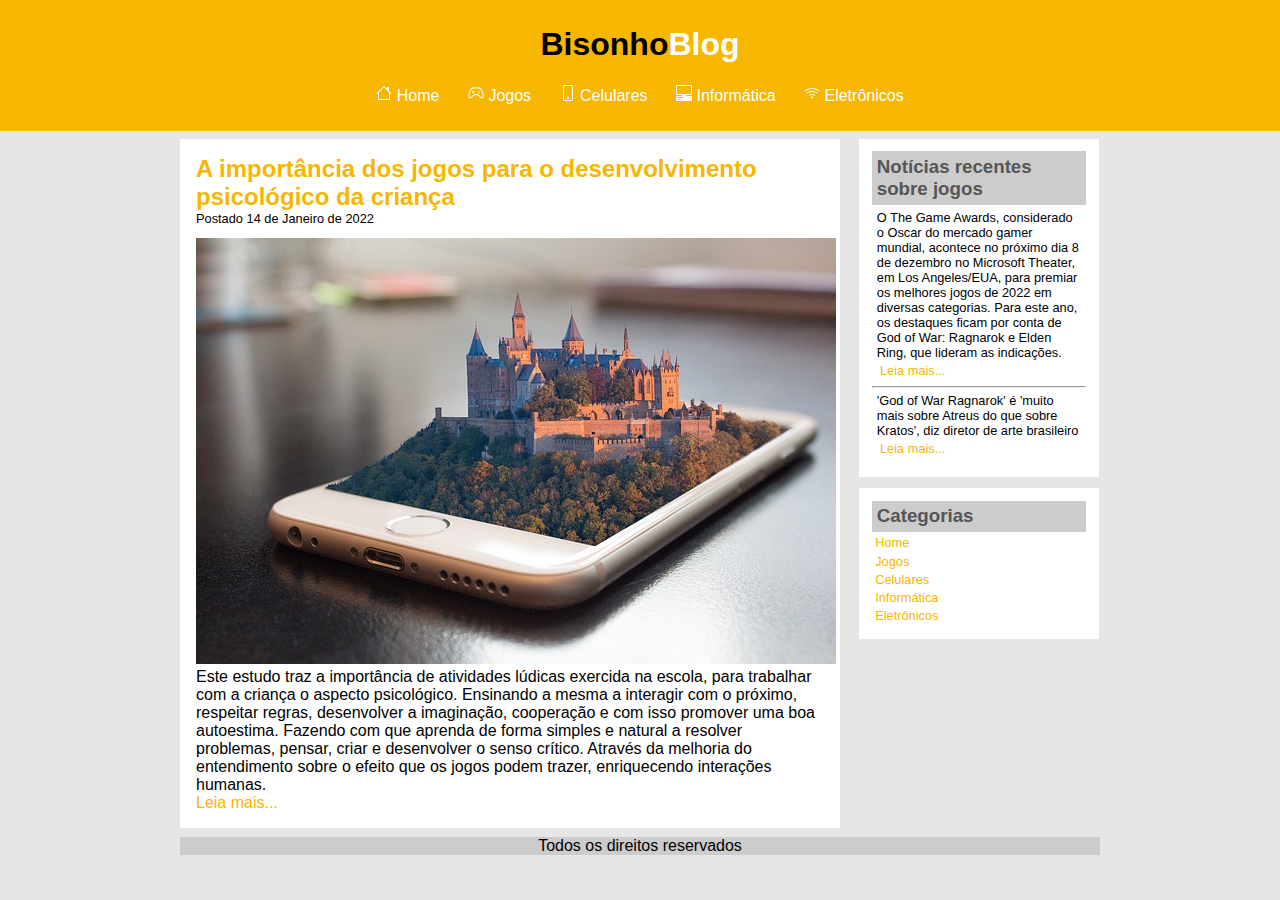
<file: jogos.html>
<!DOCTYPE html>
<html lang="en">
<head>
    <meta charset="UTF-8">
    <meta http-equiv="X-UA-Compatible" content="IE=edge">
    <meta name="viewport" content="width=device-width, initial-scale=1.0">
    <link rel="stylesheet" href="./css/style.css">
    <title>BisonhoBlog-Jogos</title>
</head>
<body>
    <!-- CABEÇALHO DO SITE -->
    <header id="area-cabecalho">
        <div id="area-logo">
            <h1 class="logo">Bisonho<span class="logo-branco">Blog</span> </h1>
        </div>
        <!-- NAVEGAÇÃO DO MENU CABEÇALHO -->
  <nav id="area-menu">
    <a href="./index.html"> <svg xmlns="http://www.w3.org/2000/svg" width="16" height="16" fill="currentColor" class="bi bi-house" viewBox="0 0 16 16">
        <path d="M8.707 1.5a1 1 0 0 0-1.414 0L.646 8.146a.5.5 0 0 0 .708.708L2 8.207V13.5A1.5 1.5 0 0 0 3.5 15h9a1.5 1.5 0 0 0 1.5-1.5V8.207l.646.647a.5.5 0 0 0 .708-.708L13 5.793V2.5a.5.5 0 0 0-.5-.5h-1a.5.5 0 0 0-.5.5v1.293L8.707 1.5ZM13 7.207V13.5a.5.5 0 0 1-.5.5h-9a.5.5 0 0 1-.5-.5V7.207l5-5 5 5Z"/>
      </svg> Home
    </a>
    <a href="./jogos.html"> <svg xmlns="http://www.w3.org/2000/svg" width="16" height="16" fill="currentColor" class="bi bi-controller" viewBox="0 0 16 16">
        <path d="M11.5 6.027a.5.5 0 1 1-1 0 .5.5 0 0 1 1 0zm-1.5 1.5a.5.5 0 1 0 0-1 .5.5 0 0 0 0 1zm2.5-.5a.5.5 0 1 1-1 0 .5.5 0 0 1 1 0zm-1.5 1.5a.5.5 0 1 0 0-1 .5.5 0 0 0 0 1zm-6.5-3h1v1h1v1h-1v1h-1v-1h-1v-1h1v-1z"/>
        <path d="M3.051 3.26a.5.5 0 0 1 .354-.613l1.932-.518a.5.5 0 0 1 .62.39c.655-.079 1.35-.117 2.043-.117.72 0 1.443.041 2.12.126a.5.5 0 0 1 .622-.399l1.932.518a.5.5 0 0 1 .306.729c.14.09.266.19.373.297.408.408.78 1.05 1.095 1.772.32.733.599 1.591.805 2.466.206.875.34 1.78.364 2.606.024.816-.059 1.602-.328 2.21a1.42 1.42 0 0 1-1.445.83c-.636-.067-1.115-.394-1.513-.773-.245-.232-.496-.526-.739-.808-.126-.148-.25-.292-.368-.423-.728-.804-1.597-1.527-3.224-1.527-1.627 0-2.496.723-3.224 1.527-.119.131-.242.275-.368.423-.243.282-.494.575-.739.808-.398.38-.877.706-1.513.773a1.42 1.42 0 0 1-1.445-.83c-.27-.608-.352-1.395-.329-2.21.024-.826.16-1.73.365-2.606.206-.875.486-1.733.805-2.466.315-.722.687-1.364 1.094-1.772a2.34 2.34 0 0 1 .433-.335.504.504 0 0 1-.028-.079zm2.036.412c-.877.185-1.469.443-1.733.708-.276.276-.587.783-.885 1.465a13.748 13.748 0 0 0-.748 2.295 12.351 12.351 0 0 0-.339 2.406c-.022.755.062 1.368.243 1.776a.42.42 0 0 0 .426.24c.327-.034.61-.199.929-.502.212-.202.4-.423.615-.674.133-.156.276-.323.44-.504C4.861 9.969 5.978 9.027 8 9.027s3.139.942 3.965 1.855c.164.181.307.348.44.504.214.251.403.472.615.674.318.303.601.468.929.503a.42.42 0 0 0 .426-.241c.18-.408.265-1.02.243-1.776a12.354 12.354 0 0 0-.339-2.406 13.753 13.753 0 0 0-.748-2.295c-.298-.682-.61-1.19-.885-1.465-.264-.265-.856-.523-1.733-.708-.85-.179-1.877-.27-2.913-.27-1.036 0-2.063.091-2.913.27z"/>
      </svg> Jogos
    </a>
    <a href="./celulares.html"> <svg xmlns="http://www.w3.org/2000/svg" width="16" height="16" fill="currentColor" class="bi bi-phone" viewBox="0 0 16 16">
        <path d="M11 1a1 1 0 0 1 1 1v12a1 1 0 0 1-1 1H5a1 1 0 0 1-1-1V2a1 1 0 0 1 1-1h6zM5 0a2 2 0 0 0-2 2v12a2 2 0 0 0 2 2h6a2 2 0 0 0 2-2V2a2 2 0 0 0-2-2H5z"/>
        <path d="M8 14a1 1 0 1 0 0-2 1 1 0 0 0 0 2z"/>
      </svg> Celulares
    </a>
    <a href="./informatica.html"> <svg xmlns="http://www.w3.org/2000/svg" width="16" height="16" fill="currentColor" class="bi bi-pc-display-horizontal" viewBox="0 0 16 16">
        <path d="M1.5 0A1.5 1.5 0 0 0 0 1.5v7A1.5 1.5 0 0 0 1.5 10H6v1H1a1 1 0 0 0-1 1v3a1 1 0 0 0 1 1h14a1 1 0 0 0 1-1v-3a1 1 0 0 0-1-1h-5v-1h4.5A1.5 1.5 0 0 0 16 8.5v-7A1.5 1.5 0 0 0 14.5 0h-13Zm0 1h13a.5.5 0 0 1 .5.5v7a.5.5 0 0 1-.5.5h-13a.5.5 0 0 1-.5-.5v-7a.5.5 0 0 1 .5-.5ZM12 12.5a.5.5 0 1 1 1 0 .5.5 0 0 1-1 0Zm2 0a.5.5 0 1 1 1 0 .5.5 0 0 1-1 0ZM1.5 12h5a.5.5 0 0 1 0 1h-5a.5.5 0 0 1 0-1ZM1 14.25a.25.25 0 0 1 .25-.25h5.5a.25.25 0 1 1 0 .5h-5.5a.25.25 0 0 1-.25-.25Z"/>
      </svg> Informática
    </a>
    <a href="./eletronicos.html"> <svg xmlns="http://www.w3.org/2000/svg" width="16" height="16" fill="currentColor" class="bi bi-wifi" viewBox="0 0 16 16">
        <path d="M15.384 6.115a.485.485 0 0 0-.047-.736A12.444 12.444 0 0 0 8 3C5.259 3 2.723 3.882.663 5.379a.485.485 0 0 0-.048.736.518.518 0 0 0 .668.05A11.448 11.448 0 0 1 8 4c2.507 0 4.827.802 6.716 2.164.205.148.49.13.668-.049z"/>
        <path d="M13.229 8.271a.482.482 0 0 0-.063-.745A9.455 9.455 0 0 0 8 6c-1.905 0-3.68.56-5.166 1.526a.48.48 0 0 0-.063.745.525.525 0 0 0 .652.065A8.46 8.46 0 0 1 8 7a8.46 8.46 0 0 1 4.576 1.336c.206.132.48.108.653-.065zm-2.183 2.183c.226-.226.185-.605-.1-.75A6.473 6.473 0 0 0 8 9c-1.06 0-2.062.254-2.946.704-.285.145-.326.524-.1.75l.015.015c.16.16.407.19.611.09A5.478 5.478 0 0 1 8 10c.868 0 1.69.201 2.42.56.203.1.45.07.61-.091l.016-.015zM9.06 12.44c.196-.196.198-.52-.04-.66A1.99 1.99 0 0 0 8 11.5a1.99 1.99 0 0 0-1.02.28c-.238.14-.236.464-.04.66l.706.706a.5.5 0 0 0 .707 0l.707-.707z"/>
      </svg> Eletrônicos
    </a>
</nav>
    </header>
    <!-- CAIXA DO MENU PRINCIPAL -->
    <main id="area-principal">
        <section id="area-postagens">
            <article class="postagem">
                <h2 class="postagem-titulo">A importância dos jogos para o desenvolvimento psicológico da
                     criança</h2>
                <span class="postagem-data">Postado 14 de Janeiro de 2022</span>
                <img src="./img/imagem3.jpg" alt="" class="postagem-imagem">
                <p> Este estudo traz a importância de atividades lúdicas exercida na escola, para trabalhar
                     com a criança o aspecto psicológico. Ensinando a mesma a interagir com o próximo,
                      respeitar regras, desenvolver a imaginação, cooperação e com isso promover uma boa
                       autoestima. Fazendo com que aprenda de forma simples e natural a resolver problemas,
                        pensar, criar e desenvolver o senso crítico. Através da melhoria do entendimento sobre
                        o efeito que os jogos podem trazer, enriquecendo interações humanas.</p>
                     <a href="http://aliancapelainfancia.org.br/inspiracoes/importancia-dos-jogos-para-o-desenvolvimento-psicologico-da-crianca/">Leia mais...</a>
            </article>
        </section>
        <!-- ASIDE - PARTE LATERAL  -->
        <aside id= "area-lateral">
            <!-- INÍCIO DO 1º ARTICLE -->
            <article class="conteudo-lateral">
                <!-- SUBTITULO CAIXA LATERAL -->
                <h3 class="conteudo-lateral-titulo">Notícias recentes sobre jogos</h3>
                <!-- CAIXA DE CONTEUDO LATERAL -->
                <div class="texto-postagem-lateral">
                    <p>O The Game Awards, considerado o Oscar do mercado gamer mundial, acontece no próximo
                         dia 8 de dezembro no Microsoft Theater, em Los Angeles/EUA, para premiar os melhores
                          jogos de 2022 em diversas categorias. Para este ano, os destaques ficam por conta de
                           God of War: Ragnarok e Elden Ring, que lideram as indicações.</p>
                         <a href="https://canaltech.com.br/games/the-game-awards-lista-indicados-229495/">Leia mais...</a>
                </div>
                <!-- LINHA HORIZONTAL -->
                <hr>
                <!-- SEGUNDA CAIXA DE CONTEUDO LATERAL -->
                <div class="texto-postagem-lateral">
                    <p>'God of War Ragnarok' é 'muito mais sobre Atreus do que sobre Kratos', diz
                         diretor de arte brasileiro</p>
                         <a href="https://g1.globo.com/pop-arte/games/noticia/2022/11/09/god-of-war-ragnarok-e-muito-mais-sobre-atreus-do-que-sobre-kratos-diz-diretor-de-arte-brasileiro.ghtml">Leia mais...</a>
            </article>
            <!-- FIM DO 1º ARTICLE -->

            <!-- INÍCIO DO 2º ARTICLE -->
        <article class="conteudo-lateral">
            <h3 class="conteudo-lateral-titulo">Categorias</h3>
            <nav class="navegacao-lateral">
                <a href="./index.html"> Home</a>
                <a href="./jogos.html">Jogos</a>
                <a href="./celulares.html">Celulares</a>
                <a href="./informatica.html">Informática</a>
                <a href="./eletronicos.html">Eletrônicos</a>
            </nav> 
        </article>
        <!-- FIM DO 2º ARTICLE -->

        </aside>
        <!-- FIM DO ASIDE - PARTE LATERAL -->

    </main>
    <!-- FIM DO MAIN -->

    <!-- INÍCIO DO FOOTER -->
    <footer>
        <p>Todos os direitos reservados</p>
    </footer>
    <!-- FIM DO FOOTER -->

</body>
<!-- FIM DO BODY -->
</html>
<!-- FIM DO HTML RAIZ -->
</file>
<file: css/style.css>
*{
    margin: 0;
    padding: 0;
    box-sizing: border-box;
}

body{
    font-size: 1rem;
    font-family: 'Trebuchet MS', 'Lucida Sans Unicode', 'Lucida Grande', 'Lucida Sans', Arial, sans-serif;
    background-color: #e6e6e6;
}

#area-cabecalho{
    padding: 0.9rem;
    background-color: #f7b600;
    text-align: center;
}

#area-logo, #area-menu{
    padding: 0.7rem; 
}

.logo-branco{
    color: #ffff;
}

#area-menu a{
    text-decoration: none;
    color: #ffff;
    border-radius: 8px;
}

#area-menu a:link, #area-menu a:visited{
    /* background-color: #ffff; */
    padding: 8px 12px;
}

#area-menu a:hover{
    background-color: #ffff;
    color: #f7b600;
}

#area-principal{
    width: 57.5rem;
    margin: 0.5rem auto;
    display: flex;
    flex-wrap: wrap;
}

#area-postagens{
    width: 41.25rem;

}

#area-lateral{
    width: 15rem;
    margin-left: 1.2rem;
}

/* CAIXA DO MAIN - POSTAGENS PRINCIPAL DO BLOG */

.postagem{
    padding: 1rem;
    background-color: #ffff;
}

.postagem-image{
width: 39rem;
}

.postagem-titulo{
    color: #f7b600;
}

.postagem-data{
    font-size: 0.8rem;
    display: block;
    padding-bottom: 0.8rem;
}

.postagem a{
    text-decoration: none;
}

.postagem a:visited, .postagem a:link{
    color: #f7b600;
}

.postagem a:hover{
    text-decoration: underline;
}
/* ASIDE - CONTEUDO LATERAL */

.conteudo-lateral{
    padding: 0.8rem;
    margin-bottom: 0.7rem;
    background-color: #ffff;
}

.conteudo-lateral-titulo{
    color: #565656;
    background-color: #ccc;
    padding: 0.3rem;
}

.texto-postagem-lateral{
    font-size: 0.8rem;
    padding: 0.3rem;
}

.conteudo-lateral a{
text-decoration: none;
display: block;
margin: 0.2rem;
font-size: 0.8rem;
}

.conteudo-lateral a:visited, .conteudo-lateral a:link{
    color: #f7b600;
}

.conteudo-lateral a:hover{
    text-decoration: underline;
}

footer{
    width: 57.5rem;
    margin: 9px auto;
}

footer p{
    text-align: center;
    background-color: #ccc;
}
</file>
